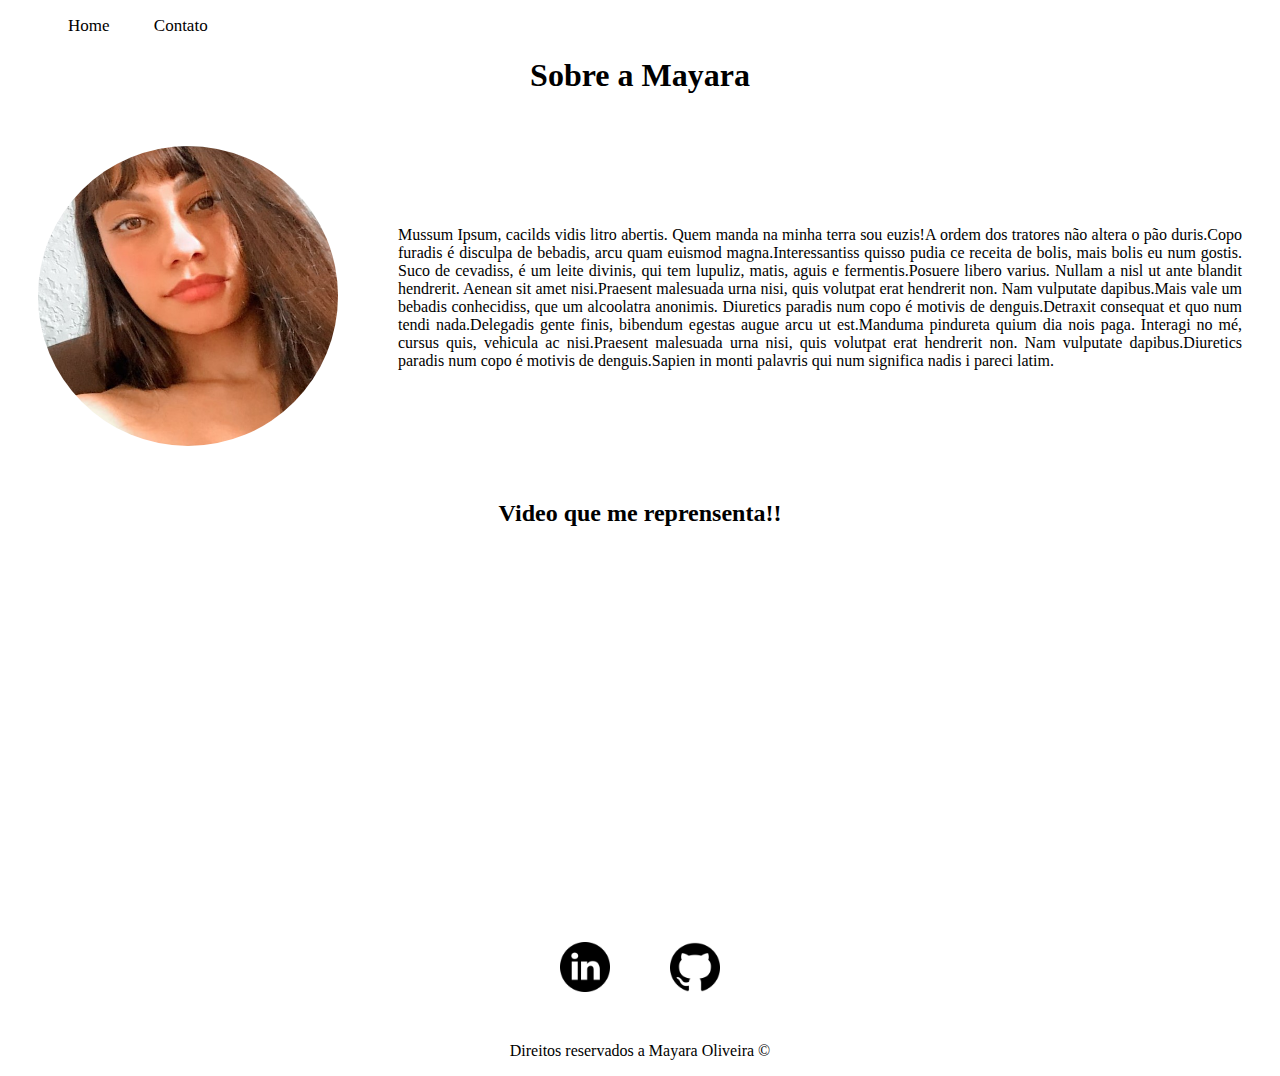
<file: index.html>
<!DOCTYPE html>
<html lang="pt-br">
<head>
    <meta charset="UTF-8">
    <meta name="viewport" content="width=device-width, initial-scale=1.0">
    <title>Meu Perfil</title>
    <link rel="stylesheet" href="assets/css/style.css">

</head>
<body>
    <ul id="menu"> 
        <li>
            <a href= "index.html"> Home </a>
        </li>
        <li>
            <a href= "contato.html"> Contato </a>
        </li>
    </ul>


    <h1 class = "center">Sobre a Mayara</h1>
    <div class="container" >

        <div>
            <img class="br-50 wh-300 p-30" src = "assets/img/foto may.jpeg" alt="Foto da criadora deste conteudo">
       </div>
       
        <div class="p-30">

        <p class = "justify">
                Mussum Ipsum, cacilds vidis litro abertis. Quem manda na minha terra sou euzis!A ordem dos tratores não altera o pão duris.Copo furadis é disculpa de bebadis, arcu quam euismod magna.Interessantiss quisso pudia ce receita de bolis, mais bolis eu num gostis.
         Suco de cevadiss, é um leite divinis, qui tem lupuliz, matis, aguis e fermentis.Posuere libero varius. Nullam a nisl ut ante blandit hendrerit. Aenean sit amet nisi.Praesent malesuada urna nisi, quis volutpat erat hendrerit non. Nam vulputate dapibus.Mais vale um bebadis conhecidiss, que um alcoolatra anonimis.
         Diuretics paradis num copo é motivis de denguis.Detraxit consequat et quo num tendi nada.Delegadis gente finis, bibendum egestas augue arcu ut est.Manduma pindureta quium dia nois paga.
        Interagi no mé, cursus quis, vehicula ac nisi.Praesent malesuada urna nisi, quis volutpat erat hendrerit non. Nam vulputate dapibus.Diuretics paradis num copo é motivis de denguis.Sapien in monti palavris qui num significa nadis i pareci latim.
        </p>
    </div>

    </div>

    <h2 class = "center">Video que me reprensenta!!</h2>

    <div class="container mb-50">
        <iframe width="560" 
        height="315" 
        src="https://www.youtube.com/embed/QDlId3_4kAw" 
        title="YouTube video player" 
        frameborder="0" 
        allow="accelerometer; autoplay; clipboard-write; encrypted-media; gyroscope; picture-in-picture" 
        allowfullscreen
        ></iframe>
    </div>

    <footer>
        <div class="container">

            <a href="https://www.linkedin.com/in/mayara-oliveira-2b03a7226/" target="_blank">
                <img class="tm-social p-30" src="assets/img/linkedin.png" alt="Logo do linkedin">
            </a>

            <a href="https://github.com/Mayoliva0931?tab=repositories" target="_blank">
                <img class="tm-social p-30" src="assets/img/github.png" alt="Logo do Github">
            </a>
             
            

        </div>

       <p class="center">
        Direitos reservados a Mayara Oliveira &copy;
       </p> 
    </footer>

</body>
</html>
</file>
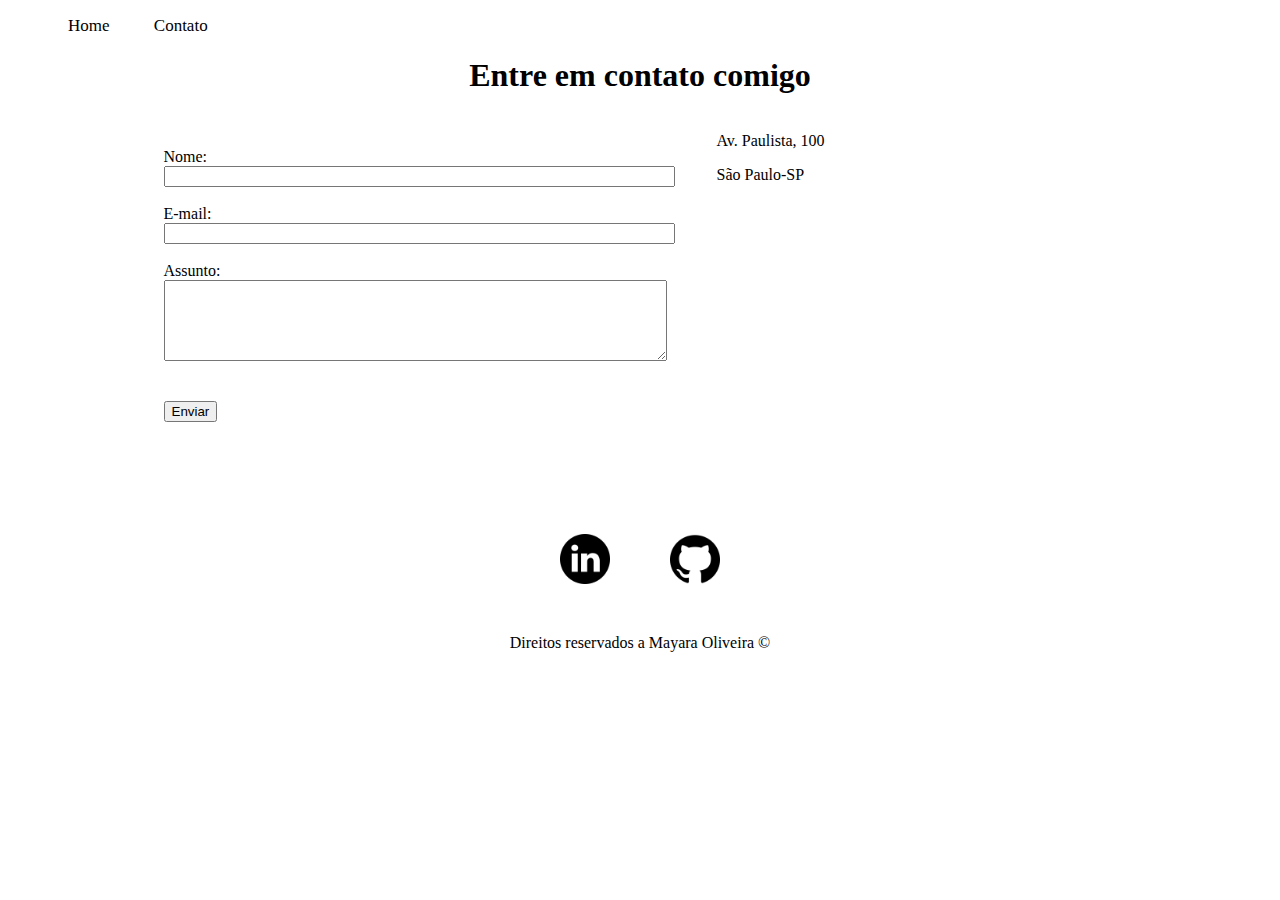
<file: contato.html>
<!DOCTYPE html>
<html lang="en">
<head>
    <meta charset="UTF-8">
    <meta name="viewport" content="width=device-width, initial-scale=1.0">
    <title>Contato</title>
    <link rel="stylesheet" href="assets/css/style.css">

</head>
<body>
    <ul id="menu"> 
        <li>
            <a href= "index.html"> Home </a>
        </li>
        <li>
            <a href= "contato.html"> Contato </a>
        </li>
    </ul>

    <h1 class="center"> Entre em contato comigo </h1>

    <div class="container mb-50">

        <div>
        <form>
            <label for="nome">Nome:</label>
            <input type="text" id="nome" onkeyup='validaNome()'>
            <div id='txtNome'></div>
            <br>
            <label for="email">E-mail:</label>
            <input type="email" id="email" onkeyup='validaEmail()'>
            <div id='txtEmail'></div>
            <br>
            <label for="assunto">Assunto:</label> <br>
            <textarea name="assunto" id="assunto" cols="60" rows="5" onkeyup='validaAssunto()'></textarea>
            <div id='txtAssunto'></div>
            <br>
            <br>
            <button onclick="enviar()">Enviar</button>
        </form>
    </div>

    <div class="ml-50">
    
        <p>Av. Paulista, 100</p>
        <p>São Paulo-SP</p>
    
        <iframe src="https://www.google.com/maps/embed?pb=!1m18!1m12!1m3!1d3657.
        0980322469036!2d-46.654126285022166!3d-23.
        56492238468107!2m3!1f0!2f0!3f0!3m2!1i1024!2i768!4f13.
        1!3m3!1m2!1s0x94ce5994f2e15a7d%3A0xdeb92126793e5e90!2sAv.
        %20Paulista%2C%201000%20-%20Bela%20Vista%2C%20S%C3%A3o%20Paulo%20-%20SP%
        2C%2001310-100!5e0!3m2!1spt-BR!2sbr!4v1661184640676!5m2!1spt-BR!2sbr" 
        width="400" height="250" framerborder= "0" style="border:0;" 
        allowfullscreen="" aria-hidden="false" tabindex="0" onmousemove="mapaZoom()" onmouseout="mapaNormal()"| id= 'mapa'></iframe>
    </div>
    </div>

    <footer>
        <div class="container">

            <a href="https://www.linkedin.com/in/mayara-oliveira-2b03a7226/" target="_blank">
                <img class="tm-social p-30" src="assets/img/linkedin.png" alt="Logo do linkedin">
            </a>

            <a href="https://github.com/Mayoliva0931?tab=repositories" target="_blank">
                <img class="tm-social p-30" src="assets/img/github.png" alt="Logo do Github">
            </a>
             
            

        </div>

       <p class="center">
        Direitos reservados a Mayara Oliveira &copy;
       </p> 
    </footer>

    <script src="assets/js/script.js"></script>
    
</body>
</html>
</file>
<file: assets/css/style.css>
/* Estilos da página index.html*/
.center {
    text-align: center; 
}

.justify{
    text-align: justify;
}

.container{
    display: flex;
    flex-flow: row;
    justify-content: center;
    align-items: center;
}

#menu li{
    display: inline;
    padding: 20px;
    text-decoration: none;
}

#menu li a {
    text-decoration: none;
    color: black;
    font-size: 17px;
}

#menu li a:hover {
    color:brown;
}

.p-30{
    padding: 30px;
}

.br-50{
    border-radius: 50%;
}

.wh-300{
    width: 300px;
    height: 300px;
}

.tm-social{
    width: 50px;
    height: 50px;

}

.mb-50{
    margin-bottom: 50px;
}

/* Estilos da página contato.html*/

.ml-50{
    margin-left: 50px;
}
</file>
